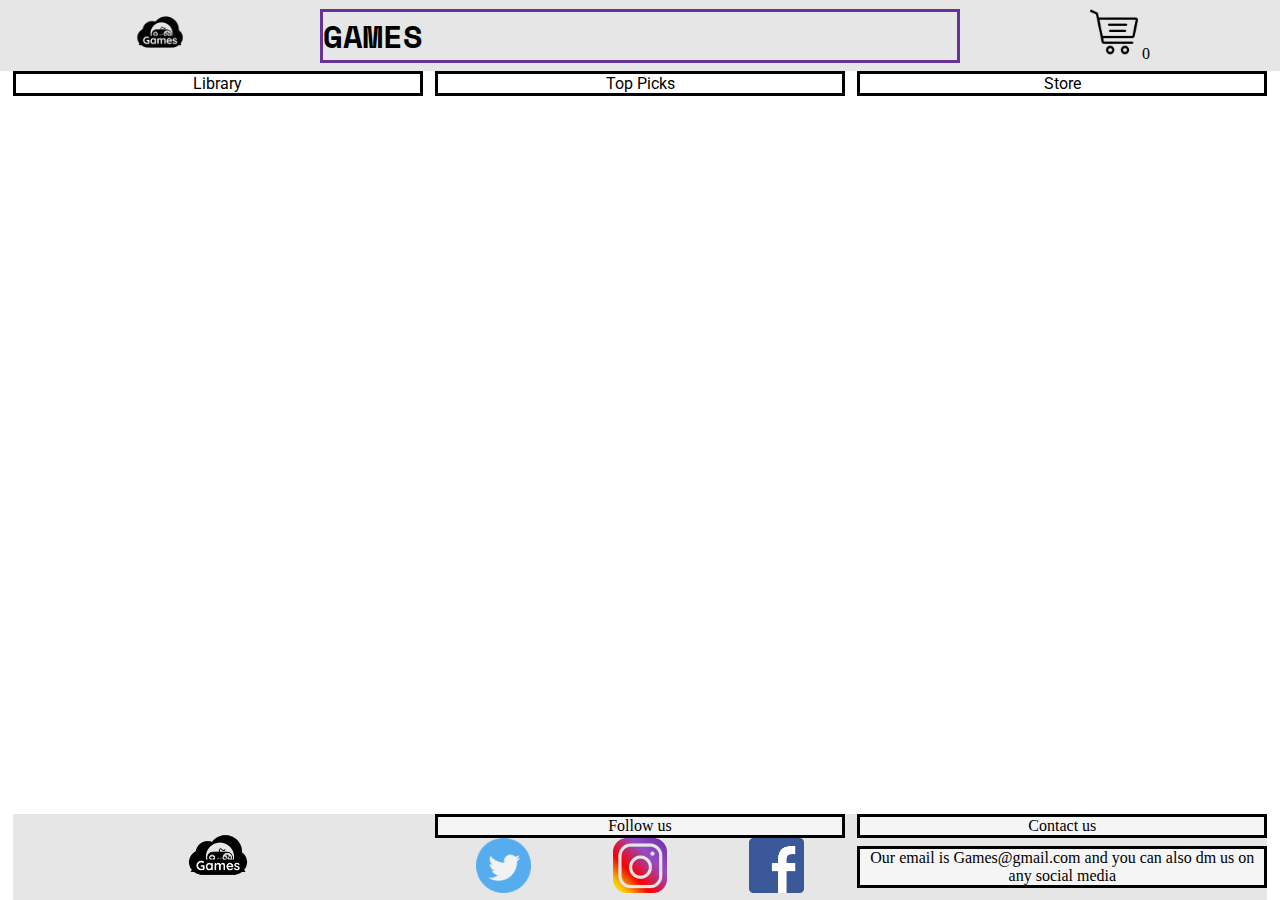
<file: index.html>
<!DOCTYPE html>
<html lang="en">
  <head>
    <meta charset="UTF-8" />
    <meta http-equiv="X-UA-Compatible" content="IE=edge" />
    <meta name="viewport" content="width=device-width, initial-scale=1.0" />
    <title>Start</title>
    <link rel="stylesheet" href="style.css" />
    <script defer src="app.js"></script>
  </head>
  <body>
    <header>
      <div class="logo">
        <a href="./index.html">
          <img
            src="./Games-logos/Games-logos_black.png"
            alt="logo"
            width="20%"
          />
        </a>
      </div>
      <h1>GAMES</h1>
      <div class="shopping">
        <a href="./checkout.html">
          <img src="./shopping-cart.png" alt="Shoping chart" width="15%" />
        </a>
        <span>0</span>
      </div>
    </header>
    <nav>
      <a href="./Library.html"><p>Library</p></a>
      <a href="./Top-Picks.html"><p>Top Picks</p></a>
      <a href="./Shop.html"><p>Store</p></a>
    </nav>
    <main class="mainindex"></main>
    <footer>
      <div class="logga">
        <img src="./Games-logos/Games-logos_black.png" alt="logo" width="20%" />
      </div>
      <div class="footer.Follow">
        <p>Follow us</p>
        <div class="social">
          <div class="twitter">
            <img src="./twitter.png" alt="twitter logo" />
          </div>

          <div class="instagram">
            <img src="./Instagram-Icon.png" alt="Instagram logo" />
          </div>

          <div class="facebook">
            <img src="./facebook-logo-png-6381.png" alt="Facebook logo" />
          </div>
        </div>
      </div>
      <div class="Contact">
        <p>Contact us</p>
        <p>
          Our email is Games@gmail.com and you can also dm us on any social
          media
        </p>
      </div>
    </footer>
  </body>
</html>
</file>
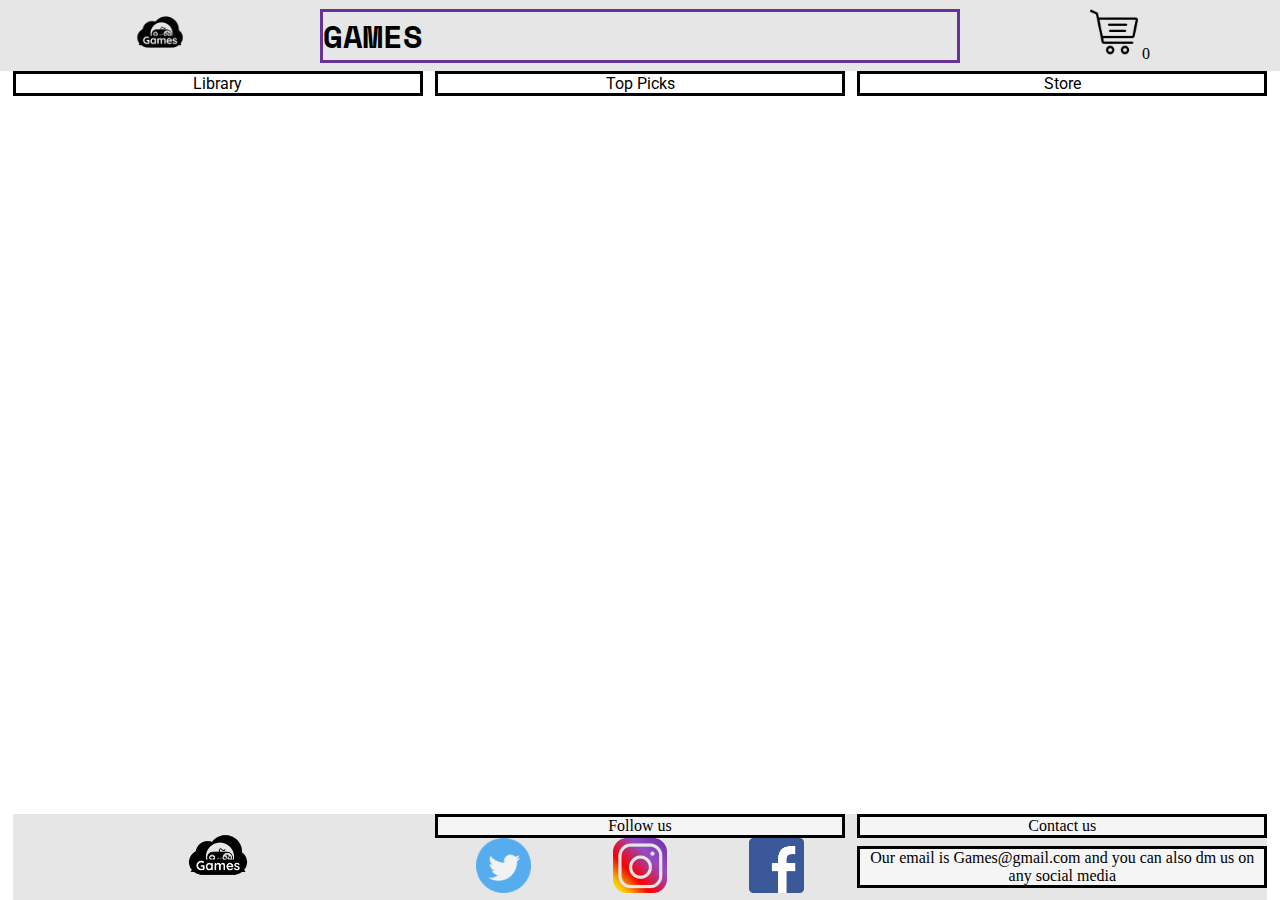
<file: checkout.html>
<!DOCTYPE html>
<html lang="en">
  <head>
    <meta charset="UTF-8" />
    <meta http-equiv="X-UA-Compatible" content="IE=edge" />
    <meta name="viewport" content="width=device-width, initial-scale=1.0" />
    <title>Checkout</title>
    <link rel="stylesheet" href="style.css" />
    <script defer src="app.js"></script>
  </head>
  <body>
    <header>
      <div class="logo">
        <a href="./index.html">
          <img
            src="./Games-logos/Games-logos_black.png"
            alt="logo"
            width="20%"
          />
        </a>
      </div>
      <h1>GAMES</h1>
      <div class="shopping">
        <a href="./checkout.html">
          <img src="./shopping-cart.png" alt="Shoping chart" width="15%" />
        </a>
        <span>0</span>
      </div>
    </header>
    <nav>
      <a href="./Library.html"><p>Library</p></a>
      <a href="./Top-Picks.html"><p>Top Picks</p></a>
      <a href="./Shop.html"><p>Store</p></a>
    </nav>
    <main>
      <div class="checkoutmain"></div>
    </main>
    <footer>
      <div class="logga">
        <img src="./Games-logos/Games-logos_black.png" alt="logo" width="20%" />
      </div>
      <div class="footer.Follow">
        <p>Follow us</p>
        <div class="social">
          <div class="twitter">
            <img src="./twitter.png" alt="twitter logo" />
          </div>

          <div class="instagram">
            <img src="./Instagram-Icon.png" alt="Instagram logo" />
          </div>

          <div class="facebook">
            <img src="./facebook-logo-png-6381.png" alt="Facebook logo" />
          </div>
        </div>
      </div>
      <div class="Contact">
        <p>Contact us</p>
        <p>
          Our email is Games@gmail.com and you can also dm us on any social
          media
        </p>
      </div>
    </footer>
  </body>
</html>
</file>
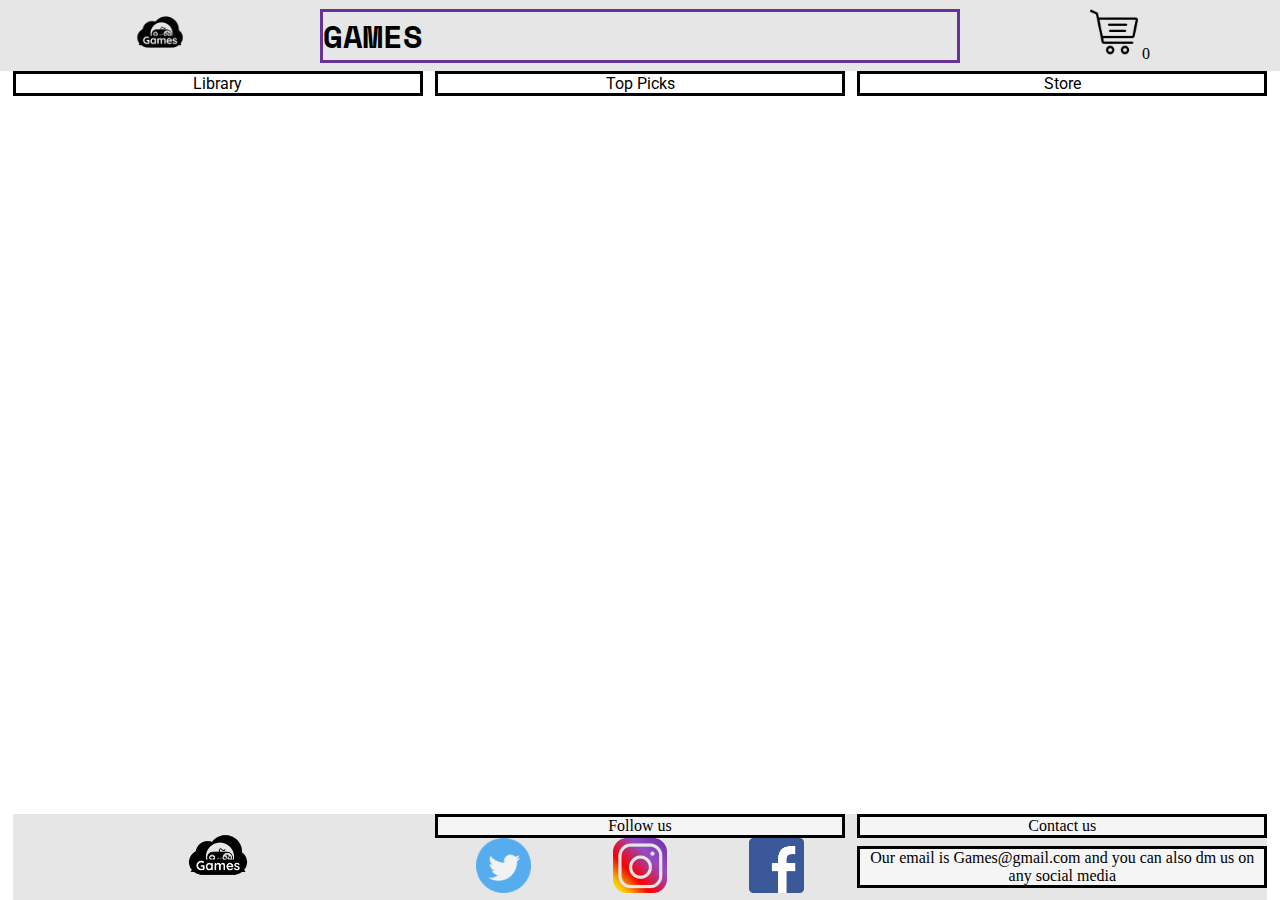
<file: Library.html>
<!DOCTYPE html>
<html lang="en">
  <head>
    <meta charset="UTF-8" />
    <meta http-equiv="X-UA-Compatible" content="IE=edge" />
    <meta name="viewport" content="width=device-width, initial-scale=1.0" />
    <title>Library</title>
    <link rel="stylesheet" href="style.css" />
    <script defer src="app.js"></script>
  </head>
  <body>
    <header>
      <div class="logo">
        <a href="./index.html">
          <img
            src="./Games-logos/Games-logos_black.png"
            alt="logo"
            width="20%"
          />
        </a>
      </div>
      <h1>GAMES</h1>
      <div class="shopping">
        <a href="./checkout.html">
          <img src="./shopping-cart.png" alt="Shoping chart" width="15%" />
        </a>
        <span>0</span>
      </div>
    </header>
    <nav>
      <a href="./Library.html"><p>Library</p></a>
      <a href="./Top-Picks.html"><p>Top Picks</p></a>
      <a href="./Shop.html"><p>Store</p></a>
    </nav>
    <main></main>
    <footer>
      <div class="logga">
        <img src="./Games-logos/Games-logos_black.png" alt="logo" width="20%" />
      </div>
      <div class="footer.Follow">
        <p>Follow us</p>
        <div class="social">
          <div class="twitter">
            <img src="./twitter.png" alt="twitter logo" />
          </div>

          <div class="instagram">
            <img src="./Instagram-Icon.png" alt="Instagram logo" />
          </div>

          <div class="facebook">
            <img src="./facebook-logo-png-6381.png" alt="Facebook logo" />
          </div>
        </div>
      </div>
      <div class="Contact">
        <p>Contact us</p>
        <p>
          Our email is Games@gmail.com and you can also dm us on any social
          media
        </p>
      </div>
    </footer>
  </body>
</html>
</file>
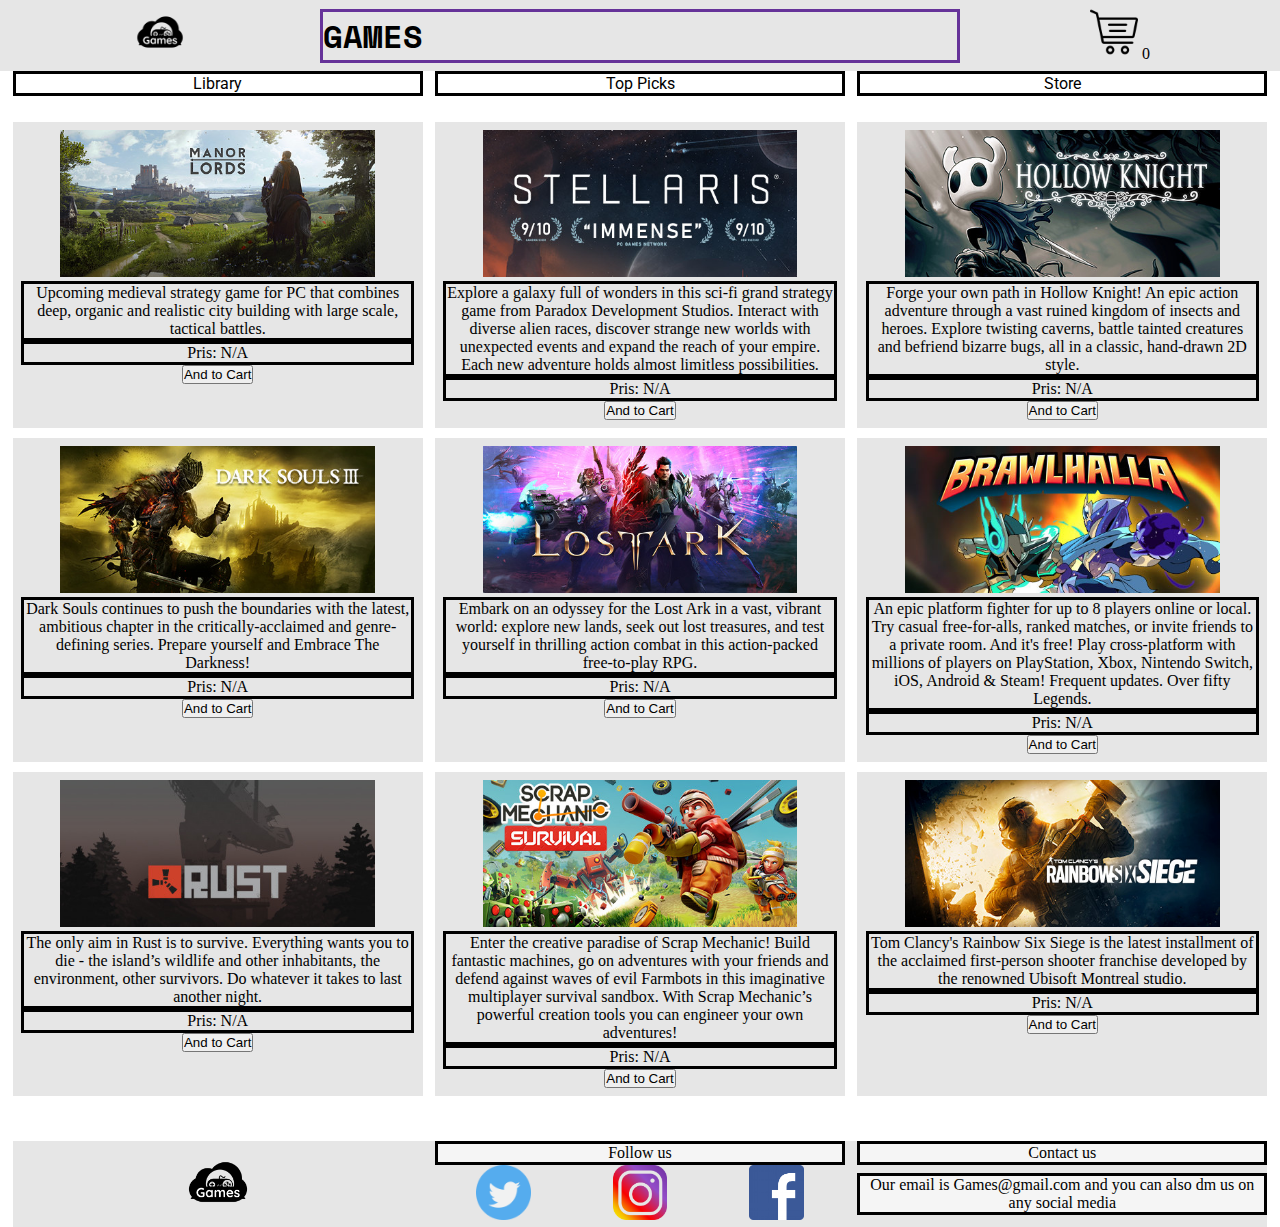
<file: Shop.html>
<!DOCTYPE html>
<html lang="en">
  <head>
    <meta charset="UTF-8" />
    <meta http-equiv="X-UA-Compatible" content="IE=edge" />
    <meta name="viewport" content="width=device-width, initial-scale=1.0" />
    <title>Shop</title>
    <link rel="stylesheet" href="style.css" />
    <script defer src="app.js"></script>
  </head>
  <body>
    <header>
      <div class="logo">
        <a href="./index.html">
          <img
            src="./Games-logos/Games-logos_black.png"
            alt="logo"
            width="20%"
          />
        </a>
      </div>
      <h1>GAMES</h1>
      <div class="shopping">
        <a href="./checkout.html">
          <img src="./shopping-cart.png" alt="Shoping Cart" width="15%" />
        </a>
        <span>0</span>
      </div>
    </header>
    <nav>
      <a href="./Library.html"><p>Library</p></a>
      <a href="./Top-Picks.html"><p>Top Picks</p></a>
      <a href="./Shop.html"><p>Store</p></a>
    </nav>
    <main class="mainshop">
      <div class="Manor lords">
        <img src="./Spel/Manor Lords.jpg" alt="Manor Lords logo" />
        <p>
          Upcoming medieval strategy game for PC that combines deep, organic and
          realistic city building with large scale, tactical battles.
        </p>
        <p>Pris: N/A</p>
        <button class="addcart" onclick="Purchase('Manor lords')">
          And to Cart
        </button>
      </div>

      <div class="Stellaris">
        <img src="./Spel/Stellaris.jpg" alt="Stellaris logo" />
        <p>
          Explore a galaxy full of wonders in this sci-fi grand strategy game
          from Paradox Development Studios. Interact with diverse alien races,
          discover strange new worlds with unexpected events and expand the
          reach of your empire. Each new adventure holds almost limitless
          possibilities.
        </p>
        <p>Pris: N/A</p>
        <button class="addcart" onclick="Purchase('Stellaris')">
          And to Cart
        </button>
      </div>

      <div class="Hollow Knight">
        <img src="./Spel/Hollow Knight.jpg" alt="Hollow Knight logo" />
        <p>
          Forge your own path in Hollow Knight! An epic action adventure through
          a vast ruined kingdom of insects and heroes. Explore twisting caverns,
          battle tainted creatures and befriend bizarre bugs, all in a classic,
          hand-drawn 2D style.
        </p>
        <p>Pris: N/A</p>
        <button class="addcart" onclick="Purchase('Hollow Knight')">
          And to Cart
        </button>
      </div>

      <div class="DARK SOULS 3">
        <img src="./Spel/DARK SOULS™ III.jpg" alt="DARK SOULS™ III logo" />
        <p>
          Dark Souls continues to push the boundaries with the latest, ambitious
          chapter in the critically-acclaimed and genre-defining series. Prepare
          yourself and Embrace The Darkness!
        </p>
        <p>Pris: N/A</p>
        <button class="addcart" onclick="Purchase('DARK SOULS 3')">
          And to Cart
        </button>
      </div>

      <div class="Lost Ark">
        <img src="./Spel/Lost Ark.jpg" alt="Lost Ark logo" />
        <p>
          Embark on an odyssey for the Lost Ark in a vast, vibrant world:
          explore new lands, seek out lost treasures, and test yourself in
          thrilling action combat in this action-packed free-to-play RPG.
        </p>
        <p>Pris: N/A</p>
        <button class="addcart" onclick="Purchase('Lost Ark')">
          And to Cart
        </button>
      </div>

      <div class="Brawlhalla">
        <img src="./Spel/Brawlhalla.jpg" alt="Brawlhalla logo" />
        <p>
          An epic platform fighter for up to 8 players online or local. Try
          casual free-for-alls, ranked matches, or invite friends to a private
          room. And it's free! Play cross-platform with millions of players on
          PlayStation, Xbox, Nintendo Switch, iOS, Android & Steam! Frequent
          updates. Over fifty Legends.
        </p>
        <p>Pris: N/A</p>
        <button class="addcart" onclick="Purchase('Brawlhalla')">
          And to Cart
        </button>
      </div>

      <div class="Rust">
        <img src="./Spel/Rust.jpg" alt="Rust logo" />
        <p>
          The only aim in Rust is to survive. Everything wants you to die - the
          island’s wildlife and other inhabitants, the environment, other
          survivors. Do whatever it takes to last another night.
        </p>
        <p>Pris: N/A</p>
        <button class="addcart" onclick="Purchase('Rust')">And to Cart</button>
      </div>

      <div class="Scrap Mechanic">
        <img src="./Spel/Scrap Mechanic.jpg" alt="Scrap Mechanic logo" />
        <p>
          Enter the creative paradise of Scrap Mechanic! Build fantastic
          machines, go on adventures with your friends and defend against waves
          of evil Farmbots in this imaginative multiplayer survival sandbox.
          With Scrap Mechanic’s powerful creation tools you can engineer your
          own adventures!
        </p>
        <p>Pris: N/A</p>
        <button class="addcart" onclick="Purchase('Scrap Mechanic')">
          And to Cart
        </button>
      </div>

      <div class="Tom Clancy's Rainbow Six® Siege">
        <img
          src="./Spel/Tom Clancy's Rainbow Six® Siege.jpg"
          alt="Tom Clancy's Rainbow Six® Siege logo"
        />
        <p>
          Tom Clancy's Rainbow Six Siege is the latest installment of the
          acclaimed first-person shooter franchise developed by the renowned
          Ubisoft Montreal studio.
        </p>
        <p>Pris: N/A</p>
        <button
          class="addcart"
          onclick="Purchase('Tom Clancys Rainbow Six Siege')"
        >
          And to Cart
        </button>
      </div>
    </main>
    <footer>
      <div class="logga">
        <img src="./Games-logos/Games-logos_black.png" alt="logo" width="20%" />
      </div>
      <div class="footer.Follow">
        <p>Follow us</p>
        <div class="social">
          <div class="twitter">
            <img src="./twitter.png" alt="twitter logo" />
          </div>

          <div class="instagram">
            <img src="./Instagram-Icon.png" alt="Instagram logo" />
          </div>

          <div class="facebook">
            <img src="./facebook-logo-png-6381.png" alt="Facebook logo" />
          </div>
        </div>
      </div>
      <div class="Contact">
        <p>Contact us</p>
        <p>
          Our email is Games@gmail.com and you can also dm us on any social
          media
        </p>
      </div>
    </footer>
  </body>
</html>
</file>
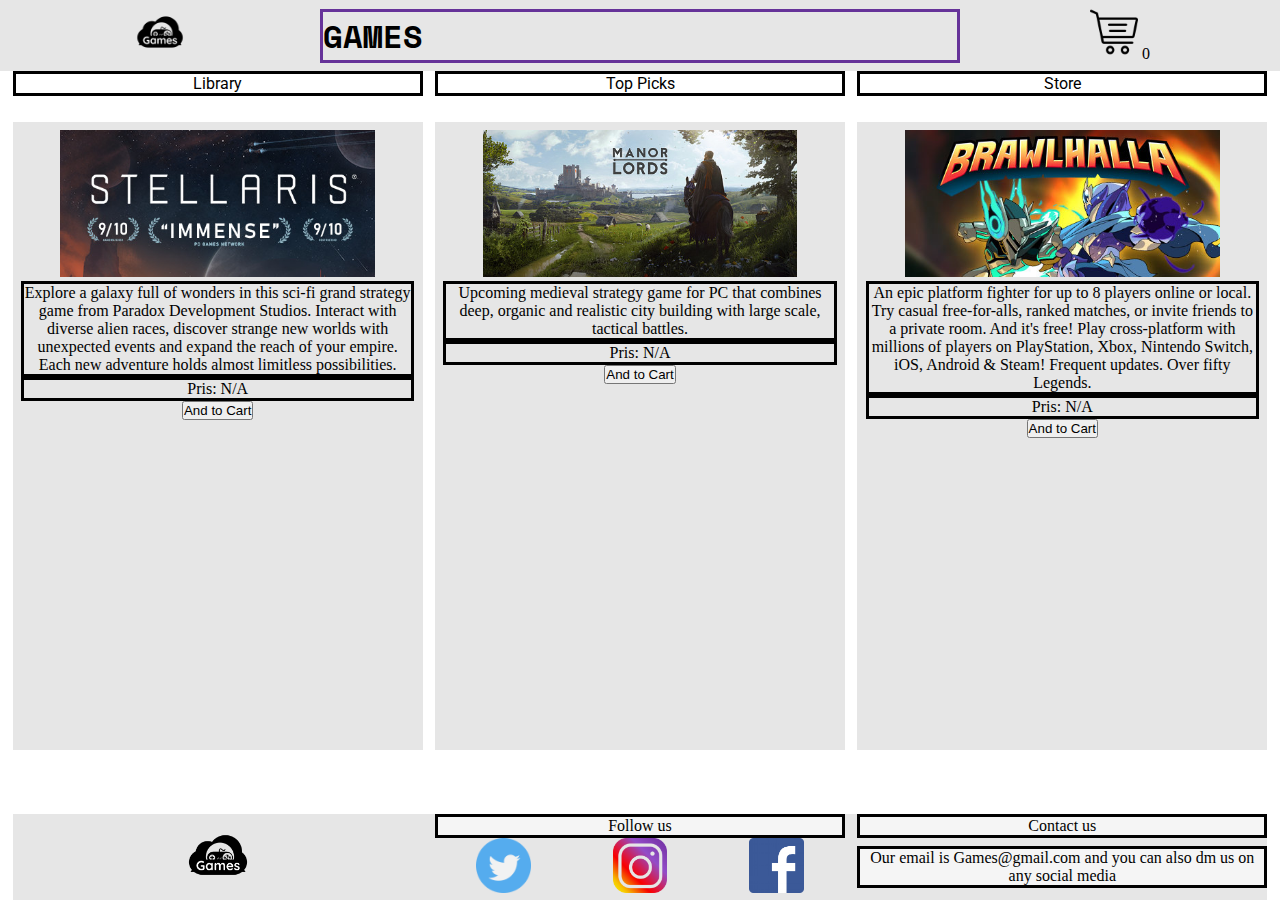
<file: Top-Picks.html>
<!DOCTYPE html>
<html lang="en">
  <head>
    <meta charset="UTF-8" />
    <meta http-equiv="X-UA-Compatible" content="IE=edge" />
    <meta name="viewport" content="width=device-width, initial-scale=1.0" />
    <title>Top-Picks</title>
    <link rel="stylesheet" href="style.css" />
    <script defer src="app.js"></script>
  </head>
  <body>
    <header>
      <div class="logo">
        <a href="./index.html">
          <img
            src="./Games-logos/Games-logos_black.png"
            alt="logo"
            width="20%"
          />
        </a>
      </div>
      <h1>GAMES</h1>
      <div class="shopping">
        <a href="./checkout.html">
          <img src="./shopping-cart.png" alt="Shoping chart" width="15%" />
        </a>
        <span>0</span>
      </div>
    </header>
    <nav>
      <a href="./Library.html"><p>Library</p></a>
      <a href="./Top-Picks.html"><p>Top Picks</p></a>
      <a href="./Shop.html"><p>Store</p></a>
    </nav>
    <main class="mainshop">
      <div class="Stellaris">
        <img src="./Spel/Stellaris.jpg" alt="Stellaris logo" />
        <p>
          Explore a galaxy full of wonders in this sci-fi grand strategy game
          from Paradox Development Studios. Interact with diverse alien races,
          discover strange new worlds with unexpected events and expand the
          reach of your empire. Each new adventure holds almost limitless
          possibilities.
        </p>
        <p>Pris: N/A</p>
        <button class="addcart" onclick="Purchase('Stellaris')">
          And to Cart
        </button>
      </div>

      <div class="Manor lords">
        <img src="./Spel/Manor Lords.jpg" alt="Manor Lords logo" />
        <p>
          Upcoming medieval strategy game for PC that combines deep, organic and
          realistic city building with large scale, tactical battles.
        </p>
        <p>Pris: N/A</p>
        <button class="addcart" onclick="Purchase('Manor lords')">
          And to Cart
        </button>
      </div>

      <div class="Brawlhalla">
        <img src="./Spel/Brawlhalla.jpg" alt="Brawlhalla logo" />
        <p>
          An epic platform fighter for up to 8 players online or local. Try
          casual free-for-alls, ranked matches, or invite friends to a private
          room. And it's free! Play cross-platform with millions of players on
          PlayStation, Xbox, Nintendo Switch, iOS, Android & Steam! Frequent
          updates. Over fifty Legends.
        </p>
        <p>Pris: N/A</p>
        <button class="addcart" onclick="Purchase('Brawlhalla')">
          And to Cart
        </button>
      </div>
    </main>
    <footer>
      <div class="logga">
        <img src="./Games-logos/Games-logos_black.png" alt="logo" width="20%" />
      </div>
      <div class="footer.Follow">
        <p>Follow us</p>
        <div class="social">
          <div class="twitter">
            <img src="./twitter.png" alt="twitter logo" />
          </div>

          <div class="instagram">
            <img src="./Instagram-Icon.png" alt="Instagram logo" />
          </div>

          <div class="facebook">
            <img src="./facebook-logo-png-6381.png" alt="Facebook logo" />
          </div>
        </div>
      </div>
      <div class="Contact">
        <p>Contact us</p>
        <p>
          Our email is Games@gmail.com and you can also dm us on any social
          media
        </p>
      </div>
    </footer>
  </body>
</html>
</file>
<file: style.css>
@import url("https://fonts.googleapis.com/css2?family=Italianno&family=Space+Mono:ital@1&display=swap");
@import url("https://fonts.googleapis.com/css2?family=Roboto:wght@300&display=swap");
* {
  padding: 0;
  margin: 0;
}

html {
  height: 100%;
}

a {
  text-decoration: none;
}

a:hover {
  text-decoration: none;
}

header {
  display: grid;
  grid-template-columns: 1fr 2fr 1fr;
  align-items: center;
  text-align: center;
  background-color: rgb(230, 230, 230);
  margin-bottom: auto;
}

header div {
  text-align: center;
  background-color: rgb(230, 230, 230);
}

header div img {
  background-color: rgb(230, 230, 230);
  border-bottom: solid transparent;
  transition: border-bottom 0.4s;
}

header div img:hover {
  border-bottom: solid;
}

nav {
  display: grid;
  grid-template-columns: 1fr 1fr 1fr;
  grid-gap: 1%;
  margin-left: 1%;
  margin-right: 1%;
  margin-bottom: 2%;
}

nav p {
  border-style: inset;
  border: 3px solid black;
  font-family: "Roboto", sans-serif;
  transition: background-color 0.5s;
}

nav p:hover {
  background-color: rgb(143, 116, 182);
}

h1 {
  text-align: start;
  border: 3px solid rebeccapurple;
  color: black;
  font-family: "Space Mono", monospace;
  background-color: rgb(230, 230, 230);
}
p {
  text-align: center;
  border: 3px solid black;
  text-decoration: none;
  color: black;
}

.mainshop {
  display: grid;
  grid-template-columns: 1fr 1fr 1fr;
  text-align: center;
  grid-gap: 1%;
  margin-bottom: 5%;
  margin-right: 1%;
  margin-left: 1%;
}
.mainshop div {
  background-color: rgb(230, 230, 230);
  padding: 2%;
  transition: all 0.3s ease-in-out;
}
.mainshop div:hover {
  background-color: rgb(200, 200, 200);
}

.mainshop div img {
  width: 80%;
}
body {
  display: grid;
  min-height: 100vh;
  grid-template-rows: auto auto 1fr auto;
}

footer {
  display: grid;
  grid-template-columns: 1fr 1fr 1fr;
  grid-gap: 1%;
  margin-left: 1%;
  margin-right: 1%;
  background-color: rgb(230, 230, 230);
  margin-top: auto;
}

footer p {
  background-color: #f5f5f5;
}

footer div {
  text-align: center;
  background-color: rgb(230, 230, 230);
}

footer img {
  background-color: rgb(230, 230, 230);
}

.social {
  display: grid;
  grid-template-columns: 1fr 1fr 1fr;
}

.social div {
  text-align: center;
}

.social img {
  width: 40%;
}

.Contact p {
  margin-bottom: 2%;
}

a {
  text-decoration: none;
  color: black;
}
</file>
